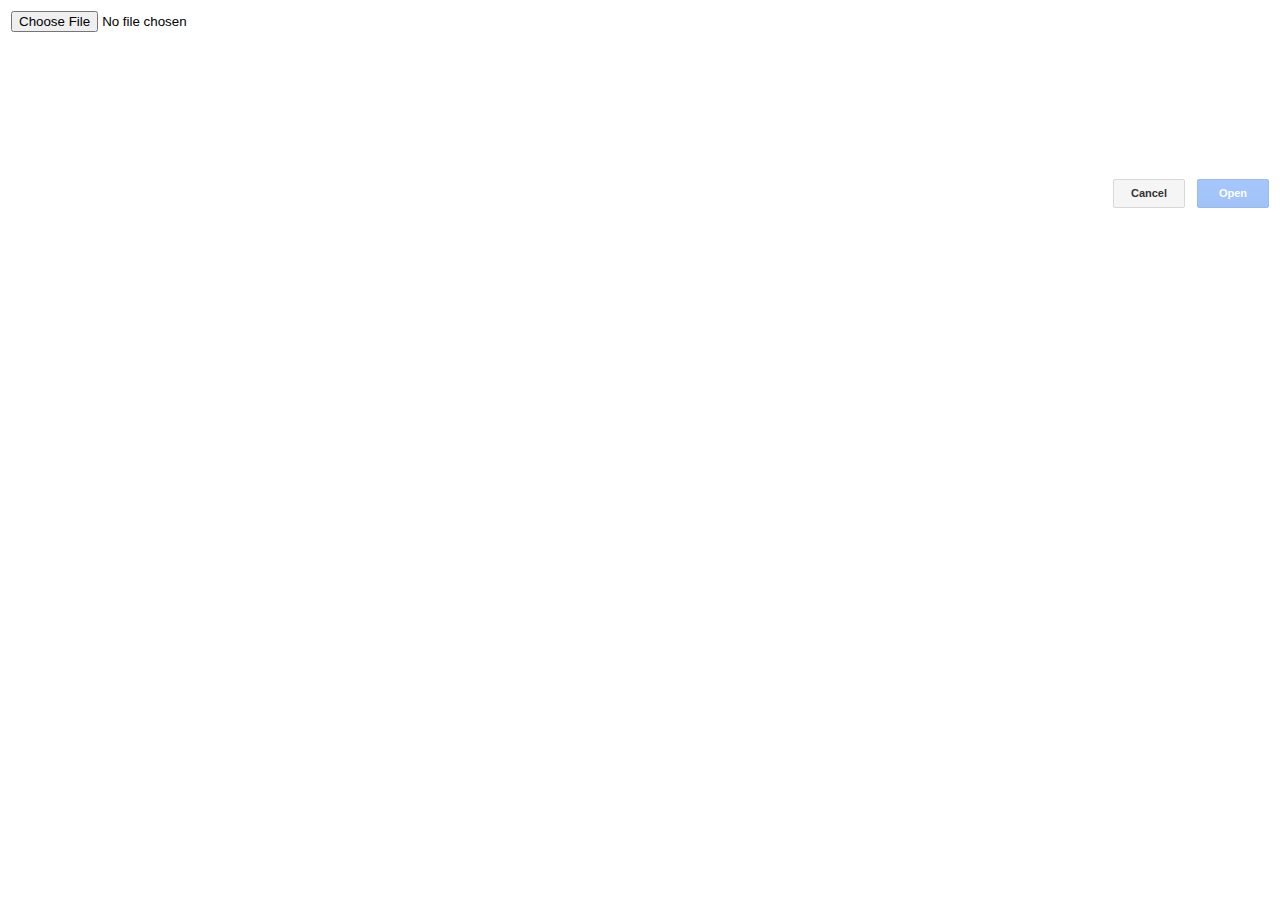
<file: static/diagrams/open.html>
<!DOCTYPE html>
<html>
<head>
    <title>Open Diagram</title>
    <link rel="stylesheet" type="text/css" href="styles/grapheditor.css" />
    <meta http-equiv="Content-Type" content="text/html; charset=UTF-8">
</head>
<script type="text/javascript">
	// Reads files locally
	function handleFiles(files)
	{
		for (var i = 0; i < files.length; i++)
		{
			(function(file)
			{
				// Small hack to support import
				if (window.parent.openNew)
				{
					window.parent.open(window.parent.location.href);
				}
				
				var reader = new FileReader();
				reader.onload = function(e)
				{
					window.parent.openFile.setData(e.target.result, file.name);
				};
				reader.onerror = function(e)
				{
					console.log(e);
				};
				reader.readAsText(file);
			})(files[i]);
		}
	};

	// Handles form-submit by preparing to process response
	function handleSubmit()
	{
		var form = window.openForm || document.getElementById('openForm');
		
		// Checks for support of the File API for local file access
		// except for files where the parse is on the server
		if (window.parent.Graph.fileSupport && form.upfile.files.length > 0)
		{
			handleFiles(form.upfile.files);
			
			return false;
		}
		else
		{
			if (/(\.xml)$/i.test(form.upfile.value) || /(\.txt)$/i.test(form.upfile.value) ||
				/(\.mxe)$/i.test(form.upfile.value))
			{
				// Small hack to support import
				if (window.parent.openNew)
				{
					window.parent.open(window.parent.location.href);
				}
				
				// NOTE: File is loaded via JS injection into the iframe, which in turn sets the
				// file contents in the parent window. The new window asks its opener if any file
				// contents are available or waits for the contents to become available.
				return true;
			}
			else
			{
				window.parent.mxUtils.alert(window.parent.mxResources.get('invalidOrMissingFile'));
				
				return false;
			}
		}
	};
	
	// Hides this dialog
	function hideWindow(cancel)
	{
		window.parent.openFile.cancel(cancel);
	}
	
	function fileChanged()
	{
		var form = window.openForm || document.getElementById('openForm');
		var openButton = document.getElementById('openButton');
		
		if (form.upfile.value.length > 0)
		{
			openButton.removeAttribute('disabled');
		}
		else
		{
			openButton.setAttribute('disabled', 'disabled');
		}		
	}

	function main()
	{
		if (window.parent.Editor.useLocalStorage)
		{
			document.body.innerHTML = '';
			var div = document.createElement('div');
			div.style.fontFamily = 'Arial';
			
			if (localStorage.length == 0)
			{
				window.parent.mxUtils.write(div, window.parent.mxResources.get('noFiles'));
			}
			else
			{
				var keys = [];
				
				for (var i = 0; i < localStorage.length; i++)
				{
					keys.push(localStorage.key(i));
				}
				
				// Sorts the array by filename (key)
				keys.sort(function (a, b)
				{
				    return a.toLowerCase().localeCompare(b.toLowerCase());
				});
				
				for (var i = 0; i < keys.length; i++)
				{
					var link = document.createElement('a');
					link.style.fontDecoration = 'none';
					link.style.fontSize = '14pt';
					var key = keys[i];
					window.parent.mxUtils.write(link, key);
					link.setAttribute('href', 'javascript:void(0);');
					div.appendChild(link);
					
					var img = document.createElement('span');
					img.className = 'geSprite geSprite-delete';
					img.style.position = 'relative';
					img.style.cursor = 'pointer';
					img.style.display = 'inline-block';
					div.appendChild(img);
					
					window.parent.mxUtils.br(div);
					
					window.parent.mxEvent.addListener(img, 'click', (function(k)
					{
						return function()
						{
							if (window.parent.mxUtils.confirm(window.parent.mxResources.get('delete') + ' "' + k + '"?'))
							{
								localStorage.removeItem(k);
								window.location.reload();
							}
						};
					})(key));

					window.parent.mxEvent.addListener(link, 'click', (function(k)
					{
						return function()
						{
							try
							{
								window.parent.open(window.parent.location.href);
								window.parent.openFile.setData(localStorage.getItem(k), k);
							}
							catch (e)
							{
								window.parent.mxUtils.alert(e.message);
							}
						};
					})(key));
				}
			}

			window.parent.mxUtils.br(div);
			window.parent.mxUtils.br(div);
			
			var cancelBtn = window.parent.mxUtils.button(window.parent.mxResources.get('cancel'), function()
			{
				hideWindow(true);
			});
			cancelBtn.className = 'geBtn';
			div.appendChild(cancelBtn);
			
			document.body.appendChild(div);
		}
		else
		{
			var editLink = document.getElementById('editLink');
			var openButton = document.getElementById('openButton');
			openButton.value = window.parent.mxResources.get(window.parent.openKey || 'open');
			var cancelButton = document.getElementById('cancelButton');
			cancelButton.value = window.parent.mxResources.get('cancel');
			var supportedText = document.getElementById('openSupported');
			supportedText.innerHTML = window.parent.mxResources.get('openSupported');
			var form = window.openForm || document.getElementById('openForm');

			form.setAttribute('action', window.parent.OPEN_URL);
		}
	};
</script>
<body onload="main();">
<form method="POST" enctype="multipart/form-data" action="" name="openForm"
	id="openForm" onsubmit="return handleSubmit();" accept-charset="UTF-8">
<table style="width:100%;">
<tr>
<td style="height:40px;vertical-align:top;" colspan="2">
<input type="file" name="upfile" onchange="fileChanged()">
</td>
</tr>
<tr>
<td colspan="2" height="120px" id="openSupported" style="font-family:arial;color:grey;font-size:9pt;vertical-align:top;text-align:left;">
</td>
</tr>
<tr>
<td>
</td>
<td style="vertical-align:middle;text-align:right;white-space:nowrap;">
<input type="button" id="cancelButton" class="geBtn" value="Cancel" onclick="hideWindow(true);">
<input type="submit" id="openButton" class="geBtn gePrimaryBtn" value="Open" disabled="disabled">
</td>
</tr>
</table>
</form>
</body>
</html>
</file>
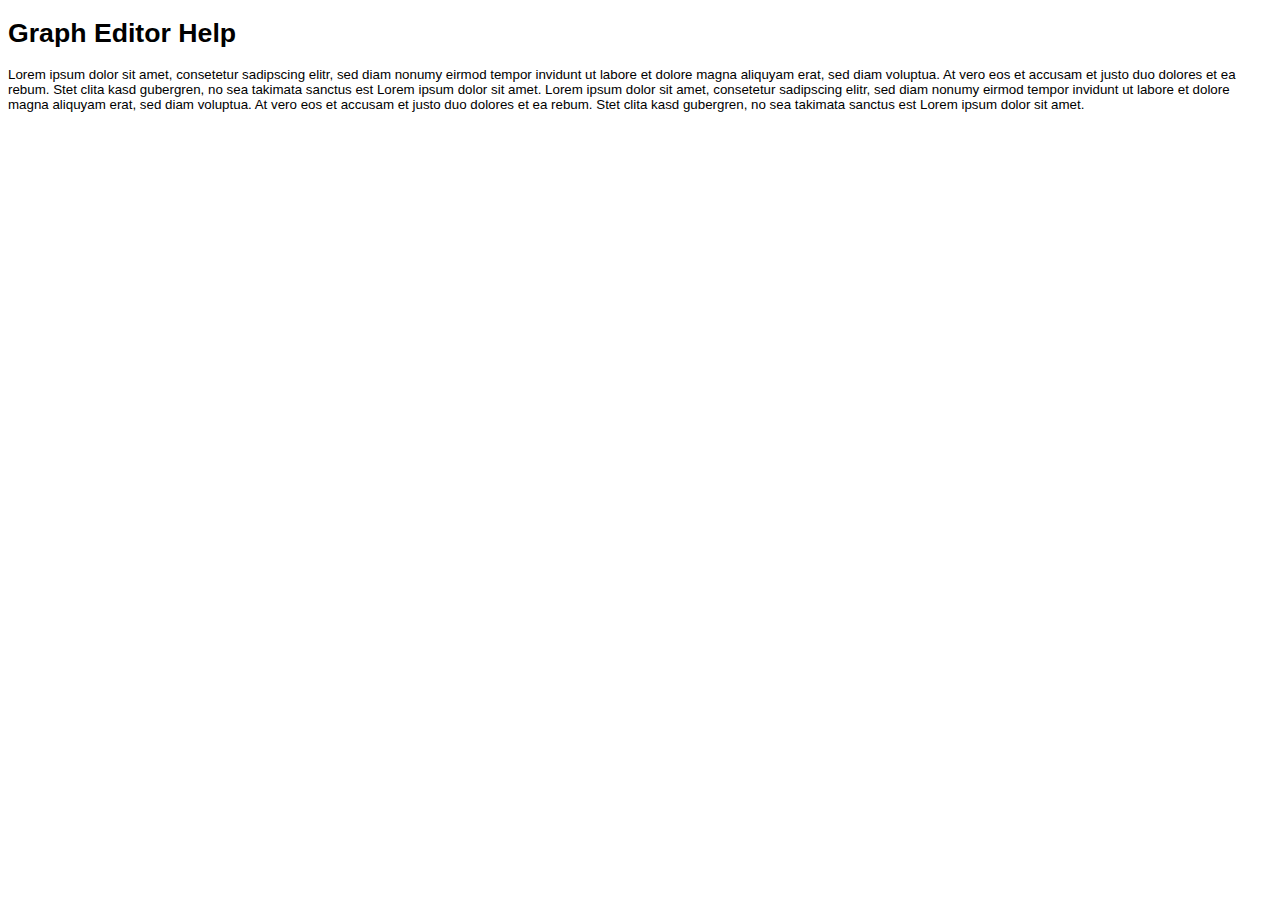
<file: static/diagrams/resources/help.html>
<!DOCTYPE html>
<html>
<head>
    <title>Graph Editor Help</title>
    <meta http-equiv="Content-Type" content="text/html; charset=UTF-8">
    <link rel="stylesheet" type="text/css" href="../styles/help.css">
</head>
<body>
	<h1>Graph Editor Help</h1>
	<p>Lorem ipsum dolor sit amet, consetetur sadipscing elitr, sed diam nonumy
	eirmod tempor invidunt ut labore et dolore magna aliquyam erat, sed diam
	voluptua. At vero eos et accusam et justo duo dolores et ea rebum. Stet
	clita kasd gubergren, no sea takimata sanctus est Lorem ipsum dolor sit
	amet. Lorem ipsum dolor sit amet, consetetur sadipscing elitr, sed diam
	nonumy eirmod tempor invidunt ut labore et dolore magna aliquyam erat, sed
	diam voluptua. At vero eos et accusam et justo duo dolores et ea rebum.
	Stet clita kasd gubergren, no sea takimata sanctus est Lorem ipsum dolor
	sit amet.</p>
</body>
</html>
</file>
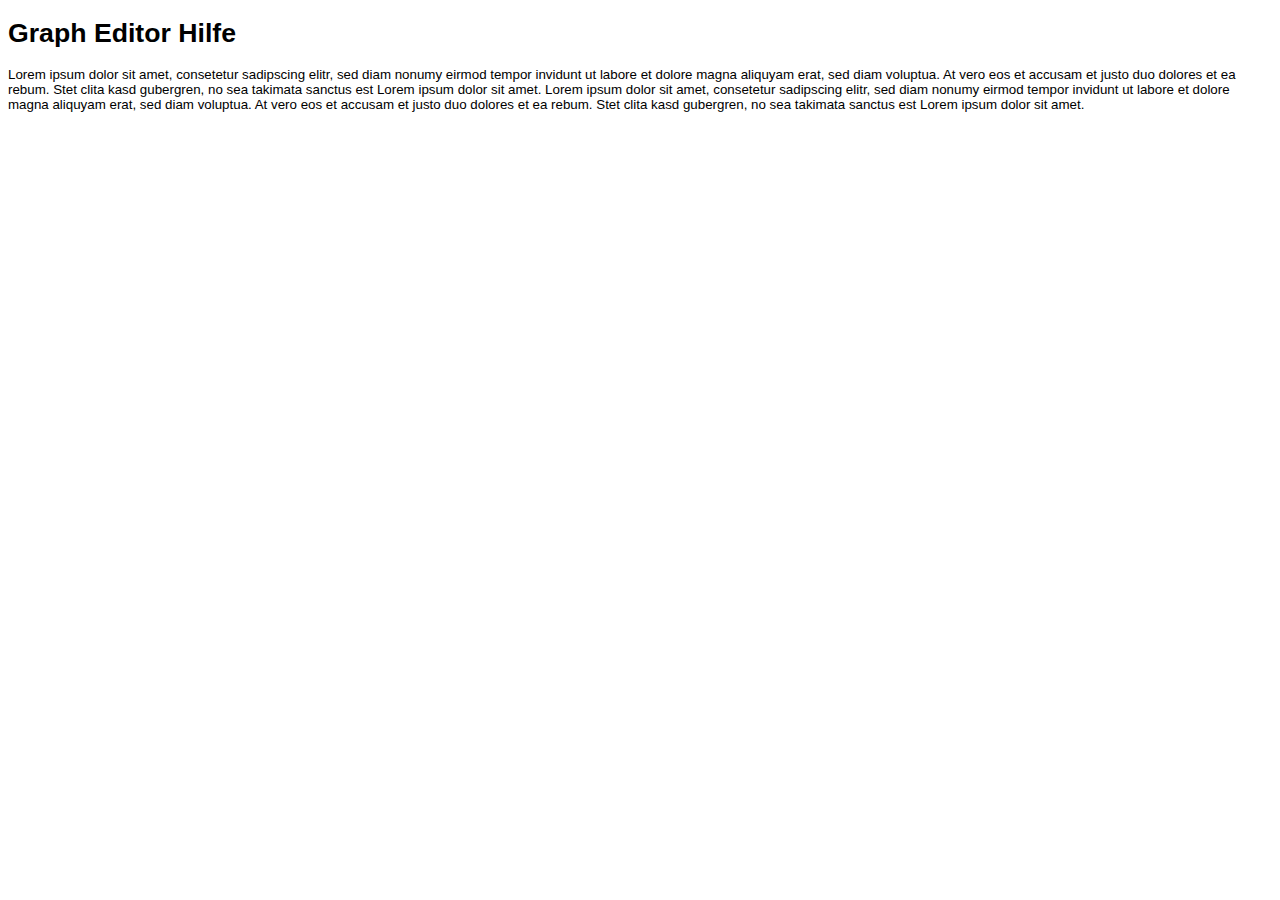
<file: static/diagrams/resources/help_de.html>
<!DOCTYPE html>
<html>
<head>
    <title>Graph Editor Hilfe</title>
    <meta http-equiv="Content-Type" content="text/html; charset=UTF-8">
    <link rel="stylesheet" type="text/css" href="../styles/help.css">
</head>
<body>
	<h1>Graph Editor Hilfe</h1>
	<p>Lorem ipsum dolor sit amet, consetetur sadipscing elitr, sed diam nonumy
	eirmod tempor invidunt ut labore et dolore magna aliquyam erat, sed diam
	voluptua. At vero eos et accusam et justo duo dolores et ea rebum. Stet
	clita kasd gubergren, no sea takimata sanctus est Lorem ipsum dolor sit
	amet. Lorem ipsum dolor sit amet, consetetur sadipscing elitr, sed diam
	nonumy eirmod tempor invidunt ut labore et dolore magna aliquyam erat, sed
	diam voluptua. At vero eos et accusam et justo duo dolores et ea rebum.
	Stet clita kasd gubergren, no sea takimata sanctus est Lorem ipsum dolor
	sit amet.</p>
</body>
</html>
</file>
<file: static/diagrams/styles/grapheditor.css>
.geEditor {
	font-family:Helvetica Neue,Helvetica,Arial Unicode MS,Arial;
	font-size:10pt;
	border:none;
	margin:0px;
}
.geMenubarContainer .geItem, .geToolbar .geButton, .geToolbar .geLabel, .geSidebarContainer .geTitle {
	cursor:pointer !important;
}
.geContentEditable div, .geContentEditable table, .geContentEditable table td {
	border: 1px dashed lightGray;
}
.geBackgroundPage {
  	-webkit-box-shadow:0px 0px 3px 0px #d9d9d9;
	-moz-box-shadow:0px 0px 3px 0px #d9d9d9;
  	box-shadow:0px 0px 3px 0px #d9d9d9;
}
.geSidebarContainer a, .geMenubarContainer a, .geToolbar a {
	color:#000000;
	text-decoration:none;
}
.geMenubarContainer, .geToolbarContainer, .geDiagramContainer, .geSidebarContainer, .geFooterContainer, .geHsplit, .geVsplit {
	overflow:hidden;
	position:absolute;
	cursor:default;
}
.geDiagramContainer {
	background-color:#ffffff;
	outline:none;
}
.geMenubar, .geToolbar {
	white-space:nowrap;
	display:block;
	width:100%;
}
.geMenubarContainer .geItem, .geToolbar .geButton, .geToolbar .geLabel, .geSidebar, .geSidebarContainer .geTitle, .geSidebar .geItem, .mxPopupMenuItem {
	-webkit-transition: all 0.1s ease-in-out;
	-moz-transition: all 0.1s ease-in-out;
	-o-transition: all 0.1s ease-in-out;
	-ms-transition: all 0.1s ease-in-out;
	transition: all 0.1s ease-in-out;
}
.geHint {
	background-color: #ffffff;
	border: 1px solid gray;
	padding: 4px 16px 4px 16px;
	border-radius:3px;
	-webkit-box-shadow: 1px 1px 2px 0px #ddd;
	-moz-box-shadow: 1px 1px 2px 0px #ddd;
	box-shadow: 1px 1px 2px 0px #ddd;
	opacity:0.8;
	filter:alpha(opacity=80);
}
.geStatusAlert {
	white-space:nowrap;
	margin-top:-5px;
	font-size:12px;
	padding:4px 6px 4px 6px;
	background-color:#f2dede;
	border:1px solid #ebccd1;
	color:#a94442 !important;
	border-radius:3px;
}
.geStatusAlert:hover {
	background-color:#f1d8d8;
	border-color:#d6b2b8;
}
.geStatusMessage {
	white-space:nowrap;
	margin-top:-5px;
	padding:4px 6px 4px 6px;
	font-size:12px;
	background-image: -webkit-linear-gradient(top,#dff0d8 0,#c8e5bc 100%);
    background-image: -o-linear-gradient(top,#dff0d8 0,#c8e5bc 100%);
    background-image: -webkit-gradient(linear,left top,left bottom,from(#dff0d8),to(#c8e5bc));
    background-image: linear-gradient(to bottom,#dff0d8 0,#c8e5bc 100%);
    filter: progid:DXImageTransform.Microsoft.gradient(startColorstr='#ffdff0d8', endColorstr='#ffc8e5bc', GradientType=0);
    background-repeat: repeat-x;
    border:1px solid #b2dba1;
	border-radius:3px;
	color:#3c763d !important;
}
.geStatusMessage:hover {
	background:#c8e5bc;
	border-color:#b2dba1;
}
.geAlert {
	position:absolute;
	white-space:nowrap;
	padding:14px;
	background-color:#f2dede;
	border:1px solid #ebccd1;
	color:#a94442;
	border-radius:3px;
	-webkit-box-shadow: 2px 2px 3px 0px #ddd;
	-moz-box-shadow: 2px 2px 3px 0px #ddd;
	box-shadow: 2px 2px 3px 0px #ddd;
}
.geBtn {
	background-color: #f5f5f5;
	border-radius: 2px;
	border: 1px solid #d8d8d8;
	color: #333;
	cursor: default;
	font-size: 11px;
	font-weight: bold;
	height: 29px;
	line-height: 27px;
	margin: 0 0 0 8px;
	min-width: 72px;
	outline: 0;
	padding: 0 8px;
	cursor: pointer;
}
.geBtn:hover {
	-webkit-box-shadow: 0px 1px 1px rgba(0,0,0,0.1);
	-moz-box-shadow: 0px 1px 1px rgba(0,0,0,0.1);
	box-shadow: 0px 1px 1px rgba(0,0,0,0.1);
	border: 1px solid #c6c6c6;
	background-color: #f8f8f8;
	background-image: linear-gradient(#f8f8f8 0px,#f1f1f1 100%);
	color: #111;
}
.geBtn:disabled {
	opacity: .5;
}
.geBtnUp {
	background-image: url([data-uri]);
	_background-image: url(up.gif);
	background-position: center center;
	background-repeat: no-repeat;
}
.geBtnUp:active {
	background-color: #4d90fe;
	background-image: linear-gradient(#4d90fe 0px,#357ae8 100%);
}
.geBtnDown {
	background-image: url([data-uri]);
	_background-image: url(down.gif);
	background-position: center center;
	background-repeat: no-repeat;
}
.geBtnDown:active {
	background-color: #4d90fe;
	background-image: linear-gradient(#4d90fe 0px,#357ae8 100%);
}
.geColorBtn {
	background-color: #f5f5f5;
	background-image: linear-gradient(#f5f5f5 0px,#e1e1e1 100%);
	border-radius: 4px;
	border: 1px solid rgba(0,0,0,0.5);
	color: #333;
	cursor: default;
	margin: 0px;
	outline: 0;
	padding: 0px;
	cursor: pointer;		
}
.geColorBtn:hover {
	-webkit-box-shadow: 0px 1px 1px rgba(0,0,0,0.1);
	-moz-box-shadow: 0px 1px 1px rgba(0,0,0,0.1);
	box-shadow: 0px 1px 1px rgba(0,0,0,0.1);
	border: 1px solid rgba(0,0,0,0.7);
}
.geColorBtn:active {
	background-color: #4d90fe;
	background-image: linear-gradient(#4d90fe 0px,#357ae8 100%);
	border: 1px solid #2f5bb7;
	color: #fff;
}
.geColorBtn:disabled {
	opacity: .5;
}
.gePrimaryBtn {
	background-color: #4d90fe;
	background-image: linear-gradient(#4d90fe 0px,#4787ed 100%);
	border: 1px solid #3079ed;
	color: #fff;
}
.gePrimaryBtn:hover {
	background-color: #357ae8;
	background-image: linear-gradient(#4d90fe 0px,#357ae8 100%);
	border: 1px solid #2f5bb7;
	color: #fff;
}
.gePrimaryBtn:disabled {
	opacity: .5;
}
.geAlertLink {
	color:#843534;
	font-weight:700;
	text-decoration:none;
}
.geMenubarContainer {
	background-color:#ffffff;
}
.geMenubar {
	padding:0px 2px 0px 2px;
	vertical-align:middle;
}
.geMenubarContainer .geItem, .geToolbar .geItem {
	padding:6px 8px 6px 8px;
	cursor:default;
}
.geMenubarContainer .geItem:hover, .geToolbarContainer .geItem:hover {
	background:#eeeeee;
}
.mxDisabled:hover {
	background:inherit !important;
}
.geMenubar a.geStatus {
	color:#b3b3b3;
	padding-left:6px;
	display:inline-block;
	cursor:default !important;
}
.geMenubar a.geStatus:hover {
	background:transparent;
}
.geMenubarMenu {
	border:1px solid #d5d5d5 !important;
}
.geToolbarContainer {
	background:whiteSmoke;
	border-bottom:1px solid #e0e0e0;
}
.geSidebarContainer .geToolbarContainer {
	background:transparent;
	border-bottom:none;
}
.geSidebarContainer button {
	text-overflow:ellipsis;
	overflow:hidden;
}
.geToolbar {
	padding:1px 0px 0px 6px;
	border-top:1px solid #e0e0e0;
	-webkit-box-shadow: inset 0 1px 0 0 #fff;
	-moz-box-shadow: inset 0 1px 0 0 #fff;
	box-shadow: inset 0 1px 0 0 #fff;
}
.geToolbarContainer .geSeparator {
	float:left;
	width:1px;
	height:34px;
	background:#e5e5e5;
	margin-left:6px;
	margin-right:6px;
	margin-top:-2px;
}
.geToolbarContainer .geButton {
	float:left;
	width:20px;
	height:20px;
	padding:0px 2px 4px 2px;
	margin:2px;
	border:1px solid transparent;
	cursor:pointer;
	opacity:0.6;
	filter:alpha(opacity=60);
}
.geToolbarContainer .geButton:hover {
	border:1px solid gray;
	border-radius:2px;
	opacity:1;
	filter:none !important;
}
.geToolbarContainer .geButton:active {
	border:1px solid black;
}
div.mxWindow .geButton {
	margin: -1px 2px 2px 2px;
	padding: 1px 2px 2px 1px;
}
.geToolbarContainer .geLabel {
	float:left;
	margin:2px;
	cursor:pointer;
	padding:3px 5px 3px 5px;
	border:1px solid transparent;
	opacity:0.6;
	filter:alpha(opacity=60);
}
.geToolbarContainer .geLabel:hover {
	border:1px solid gray;
	border-radius:2px;
	opacity:0.9;
	filter:alpha(opacity=90) !important;
}
.geToolbarContainer .geLabel:active {
	border:1px solid black;
	opacity:1;
	filter:none !important;
}
.geToolbarContainer .mxDisabled:hover {
	border:1px solid transparent !important;
	opacity:0.2 !important;
	filter:alpha(opacity=20) !important;
}
.geToolbarMenu {
	border:3px solid #e0e0e0 !important;
	-webkit-box-shadow:none !important;
	-moz-box-shadow:none !important;
	box-shadow:none !important;
	filter:none !important;
}
.geDiagramBackdrop {
	background-color: #ebebeb;
	border-style: solid;
	border-color: #e5e5e5;
	border-width: 1px 0px 0px 1px;
}
.geSidebarContainer {
	background:#ffffff;
	overflow:hidden;
	position:absolute;
	border-top:1px solid #e5e5e5;
	overflow:auto;
}
.geSidebar {
	background:whiteSmoke;
	border-bottom:1px solid #e5e5e5;
	padding:5px;
	_padding:1px;
	padding-bottom:12px;
	overflow:hidden;
}
.geSidebarContainer .geTitle {
	display:block;
	font-size:9pt;
	border-bottom:1px solid #e5e5e5;
	font-weight:normal;
	padding:6px 0px 6px 14px;
	margin:0px;
	cursor:default;
	background:#eeeeee;
	white-space:nowrap;
	overflow:hidden;
	text-overflow:ellipsis;
	line-height:1.4em;
}
.geSidebarContainer .geTitle:hover {
	background:#e5e5e5;
}
.geTitle img {
	opacity:0.5;
	_filter:alpha(opacity=50);	
}
.geTitle img:hover {
	opacity:1;
	_filter:alpha(opacity=100);	
}
.geSidebar .geItem {
	display:inline-block;
	background-repeat:no-repeat;
	background-position:50% 50%;
	border:1px solid transparent;
	border-radius:2px;
	cursor: move;
}
.geSidebar .geItem:hover {
	border:1px solid gray !important;
}
.geItem {
	vertical-align: top;
	display: inline-block;
}
.geSidebarTooltip {
	position:absolute;
	background:white;
	overflow:hidden;
	border:1px solid gray;
	border-radius:8px;
	-webkit-box-shadow:0px 0px 2px 2px #d5d5d5;
	-moz-box-shadow:0px 0px 2px 2px #d5d5d5;
	box-shadow:0px 0px 2px 2px #d5d5d5;
	_filter:progid:DXImageTransform.Microsoft.DropShadow(OffX=2, OffY=2, Color='#d5d5d5', Positive='true');
}
.geFooterContainer {
	background:#e5e5e5;
	border-top:1px solid #c0c0c0;
}
.geFooterContainer a {
	font-size:14px;
	color:#235695;
	font-weight:bold;
	text-decoration:none;
}
.geFooterContainer table {
	border-collapse:collapse;
	margin:0 auto;
}
.geFooterContainer td {
	border-left:1px solid #c0c0c0;
	border-right:1px solid #c0c0c0;
}
.geFooterContainer td:hover {
	background-color: #b3b3b3;
}
.geFooterContainer a {
	display:block;
	box-sizing:border-box;
	width:100%;
	height:100%;
	padding:11px 42px 11px 42px;
	white-space:nowrap;
}
.geHsplit {
	cursor:col-resize;
	background-color:#e5e5e5;
	background-image:url([data-uri]);
	_background-image:url('thumb_vertical.png');
	background-repeat:no-repeat;
	background-position:center center;
}
.geVsplit {
	font-size:1pt;
	cursor:row-resize;
	background-color:#e5e5e5;
	background-image:url([data-uri]);
	_background-image:url('thumb_horz.png');
	background-repeat:no-repeat;
	background-position:center center;
}
.geHsplit:hover, .geVsplit:hover {
	background-color:#d5d5d5;
}
.geDialog {
	position:absolute;
	background:white;
	overflow:hidden;
	padding:30px;
	border:1px solid #acacac;
	-webkit-box-shadow:0px 0px 2px 2px #d5d5d5;
	-moz-box-shadow:0px 0px 2px 2px #d5d5d5;
	box-shadow:0px 0px 2px 2px #d5d5d5;
	_filter:progid:DXImageTransform.Microsoft.DropShadow(OffX=2, OffY=2, Color='#d5d5d5', Positive='true');
	z-index: 2;
}
.geDialogClose {
	position:absolute;
	width:9px;
	height:9px;
	opacity:0.5;
	cursor:pointer;
	_filter:alpha(opacity=50);
}
.geDialogClose:hover {
	opacity:1;
}
.geDialogTitle {
	box-sizing:border-box;
	white-space:nowrap;
	background:rgb(229, 229, 229);
	border-bottom:1px solid rgb(192, 192, 192);
	font-size:15px;
	font-weight:bold;
	text-align:center;
	color:rgb(35, 86, 149);
}
.geDialogFooter {
	background:whiteSmoke;
	white-space:nowrap;
	text-align:right;
	box-sizing:border-box;
	border-top:1px solid #e5e5e5;
	color:darkGray;
}
.geSprite {
	background:url('[data-uri]') no-repeat top left;
	_background:url('sprites.png') no-repeat top left;
	width:21px;
	height:21px;
}
.geBaseButton {
	padding:10px;
	border-radius:6px;
	border:1px solid #c0c0c0;
	cursor:pointer;
	background-color:#ececec;
	background-image:linear-gradient(#ececec 0%, #fcfcfc 100%);
}
.geBaseButton:hover {
	background:#ececec;
}
.geBigButton {
	color:#ffffff;
	border: none;
	padding:10px;
	font-size:14pt;
	white-space: nowrap;
	border-radius:6px;
	text-shadow: rgb(41, 89, 137) 0px 1px 0px;
	background-color:#428bca;
	background-image:linear-gradient(rgb(70, 135, 206) 0px, rgb(48, 104, 162) 100%);
	-webkit-box-shadow: rgba(255, 255, 255, 0.0980392) 0px 1px 0px 0px inset, rgba(0, 0, 0, 0.2) 0px 1px 1px 0px;
	-moz-box-shadow: rgba(255, 255, 255, 0.0980392) 0px 1px 0px 0px inset, rgba(0, 0, 0, 0.2) 0px 1px 1px 0px;
	box-shadow: rgba(255, 255, 255, 0.0980392) 0px 1px 0px 0px inset, rgba(0, 0, 0, 0.2) 0px 1px 1px 0px;
}
.geBigButton:hover {
	background-color:#2d6ca2;
	background-image: linear-gradient(rgb(90, 148, 211) 0px, rgb(54, 115, 181) 100%);
}
.geBigButton:active {
	background-color: rgb(54, 115, 181);
	background-image: none;
}
@media print {
	div.geNoPrint { display: none !important; }
}
.geSprite-actualsize { background-position: 0 0; }
.geSprite-bold { background-position: 0 -46px; }
.geSprite-bottom { background-position: 0 -92px; }
.geSprite-center { background-position: 0 -138px; }
.geSprite-delete { background-position: 0 -184px; }
.geSprite-fillcolor { background-position: 0 -229px; }
.geSprite-fit { background-position: 0 -277px; }
.geSprite-fontcolor { background-position: 0 -322px; }
.geSprite-gradientcolor { background-position: 0 -368px; }
.geSprite-image { background-position: 0 -414px; }
.geSprite-italic { background-position: 0 -460px; }
.geSprite-left { background-position: 0 -505px; }
.geSprite-middle { background-position: 0 -552px; }
.geSprite-print { background-position: 0 -598px; }
.geSprite-redo { background-position: 0 -644px; }
.geSprite-right { background-position: 0 -689px; }
.geSprite-shadow { background-position: 0 -735px; }
.geSprite-strokecolor { background-position: 0 -782px; }
.geSprite-top { background-position: 0 -828px; }
.geSprite-underline { background-position: 0 -874px; }
.geSprite-undo { background-position: 0 -920px; }
.geSprite-zoomin { background-position: 0 -966px; }
.geSprite-zoomout { background-position: 0 -1012px; }
.geSprite-arrow { background-position: 0 -1059px; }
.geSprite-linkedge { background-position: 0 -1105px; }
.geSprite-straight { background-position: 0 -1150px; }
.geSprite-entity { background-position: 0 -1196px; }
.geSprite-orthogonal { background-position: 0 -1242px; }
.geSprite-curved { background-position: 0 -1288px; }
.geSprite-noarrow { background-position: 0 -1334px; }
.geSprite-endclassic { background-position: 0 -1380px; }
.geSprite-endopen { background-position: 0 -1426px; }
.geSprite-endblock { background-position: 0 -1472px; }
.geSprite-endoval { background-position: 0 -1518px; }
.geSprite-enddiamond { background-position: 0 -1564px; }
.geSprite-endthindiamond { background-position: 0 -1610px; }
.geSprite-endclassictrans { background-position: 0 -1656px; }
.geSprite-endblocktrans { background-position: 0 -1702px; }
.geSprite-endovaltrans { background-position: 0 -1748px; }
.geSprite-enddiamondtrans { background-position: 0 -1794px; }
.geSprite-endthindiamondtrans { background-position: 0 -1840px; }
.geSprite-startclassic { background-position: 0 -1886px; }
.geSprite-startopen { background-position: 0 -1932px; }
.geSprite-startblock { background-position: 0 -1978px; }
.geSprite-startoval { background-position: 0 -2024px; }
.geSprite-startdiamond { background-position: 0 -2070px; }
.geSprite-startthindiamond { background-position: 0 -2116px; }
.geSprite-startclassictrans { background-position: 0 -2162px; }
.geSprite-startblocktrans { background-position: 0 -2208px; }
.geSprite-startovaltrans { background-position: 0 -2254px; }
.geSprite-startdiamondtrans { background-position: 0 -2300px; }
.geSprite-startthindiamondtrans { background-position: 0 -2346px; }
.geSprite-globe { background-position: 0 -2392px; }
.geSprite-orderedlist { background-position: 0 -2438px; }
.geSprite-unorderedlist { background-position: 0 -2484px; }
.geSprite-horizontalrule { background-position: 0 -2530px; }
.geSprite-link { background-position: 0 -2576px; }
.geSprite-indent { background-position: 0 -2622px; }
.geSprite-outdent { background-position: 0 -2668px; }
.geSprite-code { background-position: 0 -2714px; }
.geSprite-fontbackground { background-position: 0 -2760px; }
.geSprite-removeformat { background-position: 0 -2806px; }
.geSprite-superscript { background-position: 0 -2852px; }
.geSprite-subscript { background-position: 0 -2898px; }
.geSprite-table { background-position: 0 -2944px; }
.geSprite-deletecolumn { background-position: 0 -2990px; }
.geSprite-deleterow { background-position: 0 -3036px; }
.geSprite-insertcolumnafter { background-position: 0 -3082px; }
.geSprite-insertcolumnbefore { background-position: 0 -3128px; }
.geSprite-insertrowafter { background-position: 0 -3174px; }
.geSprite-insertrowbefore { background-position: 0 -3220px; }
.geSprite-grid { background-position: 0 -3272px; }
.geSprite-guides { background-position: 0 -3324px; }
.geSprite-dots { background-position: 0 -3370px; }
.geSprite-alignleft { background-position: 0 -3416px; }
.geSprite-alignright { background-position: 0 -3462px; }
.geSprite-aligncenter { background-position: 0 -3508px; }
.geSprite-aligntop { background-position: 0 -3554px; }
.geSprite-alignbottom { background-position: 0 -3600px; }
.geSprite-alignmiddle { background-position: 0 -3646px; }
.geSprite-justifyfull { background-position: 0 -3692px; }
.geSprite-formatpanel { background-position: 0 -3738px; }
.geSprite-connection { background-position: 0 -3784px; }
.geSprite-vertical { background-position: 0 -3830px; }
.geSprite-simplearrow { background-position: 0 -3876px; }
.geSprite-plus { background-position: 0 -3922px; }
.geSprite-rounded { background-position: 0 -3968px; }
.geSprite-toback { background-position: 0 -4014px; }
.geSprite-tofront { background-position: 0 -4060px; }
.geSprite-duplicate { background-position: 0 -4106px; }
.geSprite-insert { background-position: 0 -4152px; }
.geSprite-endblockthin { background-position: 0 -4201px; }
.geSprite-endblockthintrans { background-position: 0 -4247px; }
.geSprite-enderone { background-position: 0 -4293px; }
.geSprite-enderonetoone { background-position: 0 -4339px; }
.geSprite-enderonetomany { background-position: 0 -4385px; }
.geSprite-endermany { background-position: 0 -4431px; }
.geSprite-enderoneopt { background-position: 0 -4477px; }
.geSprite-endermanyopt { background-position: 0 -4523px; }
.geSprite-endclassicthin { background-position: 0 -4938px; }
.geSprite-endclassicthintrans { background-position: 0 -4984px; }
.geSprite-enddash { background-position: 0 -5029px; }
.geSprite-endcircleplus { background-position: 0 -5075px; }
.geSprite-endcircle { background-position: 0 -5121px; }
.geSprite-endasync { background-position: 0 -5167px; }
.geSprite-endasynctrans { background-position: 0 -5213px; }
.geSprite-startblockthin { background-position: 0 -4569px; }
.geSprite-startblockthintrans { background-position: 0 -4615px; }
.geSprite-starterone { background-position: 0 -4661px; }
.geSprite-starteronetoone { background-position: 0 -4707px; }
.geSprite-starteronetomany { background-position: 0 -4753px; }
.geSprite-startermany { background-position: 0 -4799px; }
.geSprite-starteroneopt { background-position: 0 -4845px; }
.geSprite-startermanyopt { background-position: 0 -4891px; }
.geSprite-startclassicthin { background-position: 0 -5259px; }
.geSprite-startclassicthintrans { background-position: 0 -5305px; }
.geSprite-startdash { background-position: 0 -5351px; }
.geSprite-startcircleplus { background-position: 0 -5397px; }
.geSprite-startcircle { background-position: 0 -5443px; }
.geSprite-startasync { background-position: 0 -5489px; }
.geSprite-startasynctrans { background-position: 0 -5535px; }
.geSprite-startcross { background-position: 0 -5581px; }
.geSprite-startopenthin { background-position: 0 -5627px; }
.geSprite-startopenasync { background-position: 0 -5673px; }
.geSprite-endcross { background-position: 0 -5719px; }
.geSprite-endopenthin { background-position: 0 -5765px; }
.geSprite-endopenasync { background-position: 0 -5811px; }
.geSprite-verticalelbow { background-position: 0 -5857px; }
.geSprite-horizontalelbow { background-position: 0 -5903px; }
.geSprite-horizontalisometric { background-position: 0 -5949px; }
.geSprite-verticalisometric { background-position: 0 -5995px; }
html div.mxRubberband {
	border-color:#0000DD;
	background:#99ccff;
}
td.mxPopupMenuIcon div {
	width:16px;
	height:16px;
}
html div.mxPopupMenu {
	-webkit-box-shadow:2px 2px 3px #d5d5d5;
	-moz-box-shadow:2px 2px 3px #d5d5d5;
	box-shadow:2px 2px 3px #d5d5d5;
	_filter:progid:DXImageTransform.Microsoft.DropShadow(OffX=2, OffY=2, Color='#d0d0d0', Positive='true');
	background:white;
	position:absolute;
	border:3px solid #e7e7e7;
	padding:3px;
}
html table.mxPopupMenu {
	border-collapse:collapse;
	margin:0px;
}
html td.mxPopupMenuItem {
	padding:7px 30px 7px 30px;
	font-family:Helvetica Neue,Helvetica,Arial Unicode MS,Arial;
	font-size:10pt;
}
html td.mxPopupMenuIcon {
	background-color:white;
	padding:0px;
}
td.mxPopupMenuIcon .geIcon {
	padding:2px;
	padding-bottom:4px;
	margin:2px;
	border:1px solid transparent;
	opacity:0.5;
	_width:26px;
	_height:26px;
}
td.mxPopupMenuIcon .geIcon:hover {
	border:1px solid gray;
	border-radius:2px;
	opacity:1;
}
html tr.mxPopupMenuItemHover {
	background-color: #eeeeee;
	color: black;
}
table.mxPopupMenu hr {
	color:#cccccc;
	background-color:#cccccc;
	border:none;
	height:1px;
}
table.mxPopupMenu tr {
	font-size:4pt;
}
html td.mxWindowTitle {
	font-family:Helvetica Neue,Helvetica,Arial Unicode MS,Arial;
 	text-align:left;
 	font-size:12px;
 	color:rgb(112, 112, 112);
 	padding:4px;
}
</file>
<file: static/diagrams/styles/help.css>
body {
	font-family:Arial Unicode MS,Arial,Helvetica;
	font-size:10pt;
}
</file>
